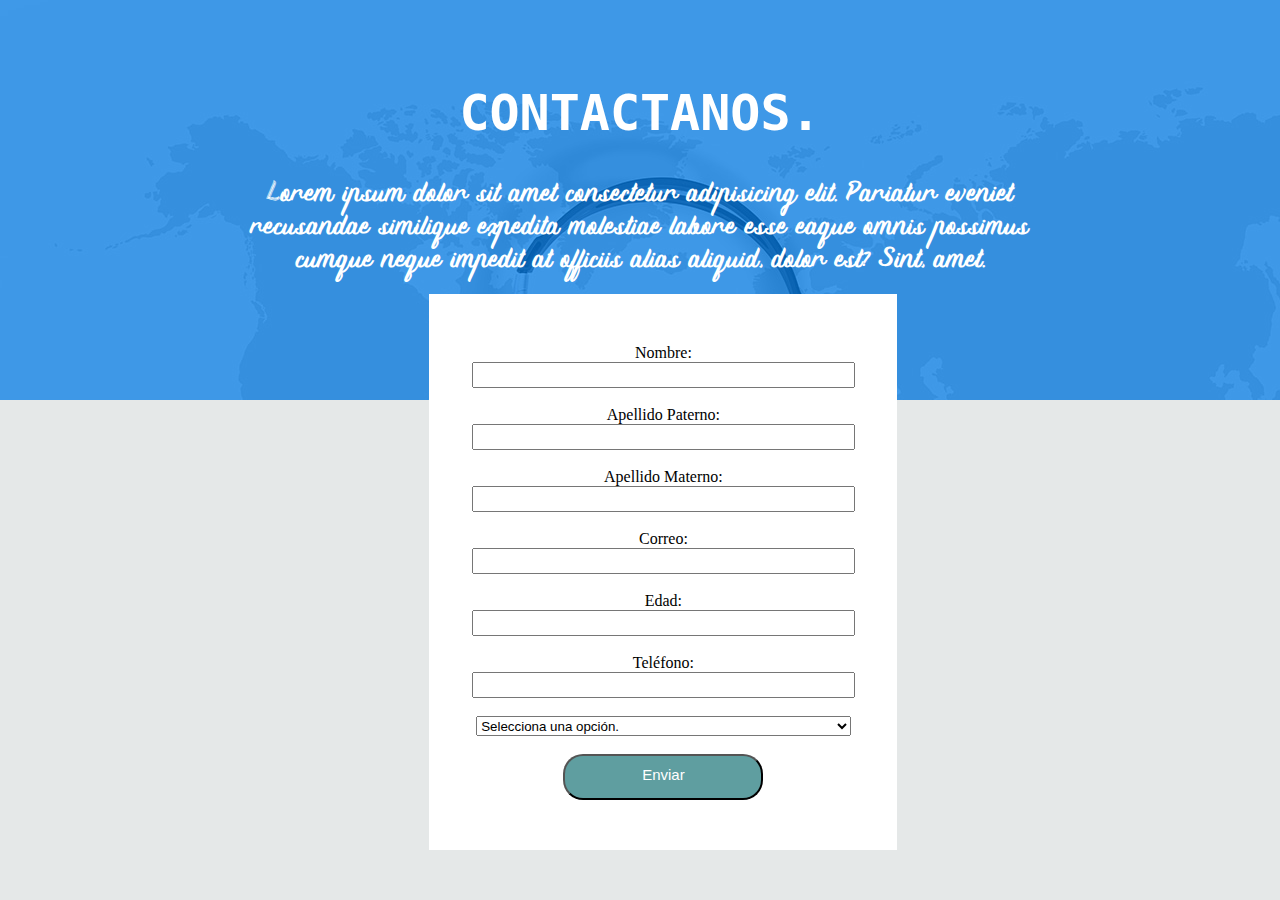
<file: practica1/index.html>
<!DOCTYPE html>
<html lang="es">
<head>
    <meta charset="UTF-8">
    <meta name="viewport" content="width=device-width, initial-scale=1.0">
    <meta http-equiv="X-UA-Compatible" content="ie=edge">
    <link rel="stylesheet" href="CSS/style.css">
    <title>Contáctanos</title>
</head>
<body>
    
    
    <div id="bannerContacto">
        <div id="fondoColor">
            <div id="content">
                <h1>CONTACTANOS.</h1>
            <h3>Lorem ipsum dolor sit amet consectetur adipisicing elit. Pariatur eveniet recusandae similique expedita molestiae labore esse eaque omnis possimus cumque neque impedit at officiis alias aliquid, dolor est? Sint, amet.
            </h3>  
            <div id="form">
            <form action="">
        
                    <label for="Nombre">Nombre: </label>
                    <br>
                    <input type="text" name="nombre" id="name" required="true"  class="inputUser">
                    <br>
                    <br>
                    <label for="AP">Apellido Paterno: </label>
                    <br>
                    <input type="text" name="AP" id="AP" required="true"  class="inputUser">
                    <br>
                    <br>
                    <label for="AM">Apellido Materno: </label>
                    <br>
                    <input type="text" name="AM" id="AM" required="true" class="inputUser">
                    <br>
                    <br>
                    <label for="email">Correo: </label>
                    <br>
                    <input type="email" name="email" id="email"  required="true">
                    <br>
                    <br>
                    <label for="E">Edad: </label>
                    <br>
                    <input type="text" name="E" id="E" required="true"  class="inputUser">
                    <br>
                    <br>
                    <label for="T">Teléfono: </label>
                    <br>
                    <input type="text" name="T" id="T" required="true" class="inputUser">
                    <br>
                    <br>
                    <select name="equipo" >
                        <option value="0">Selecciona una opción.</option>
                        <option value="1">América.</option>
                        <option value="2">Azul</option>
                        <option value="3">Santos</option>
                    </select>
                    <br>
                    <br>
                    
                    <button id="button">Enviar</button>
                
                   
                </form>
                </div>
        </div>
        
        </div>
        
    </div>
   <script src="js/scripts.js"></script>
    </body>
</html>
</file>
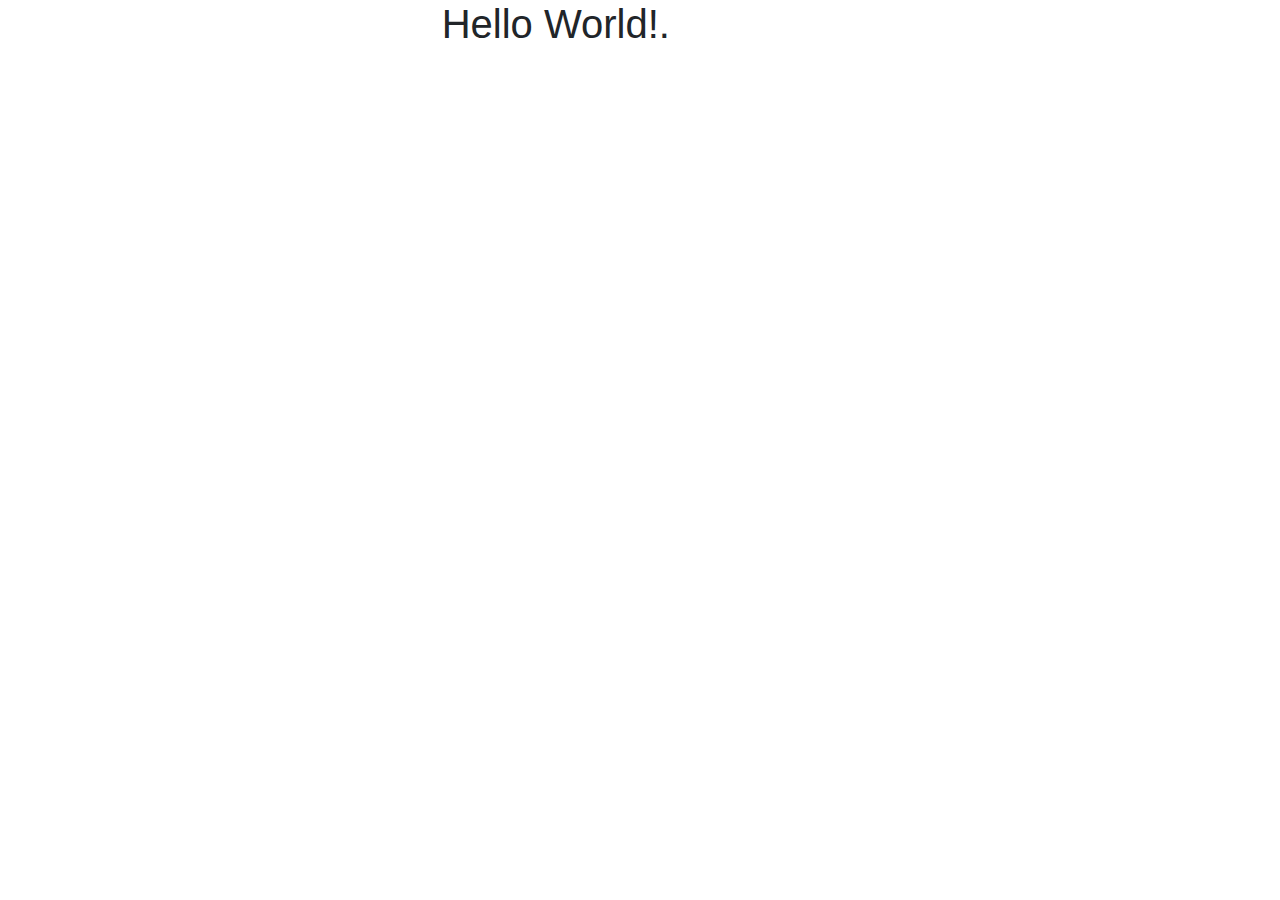
<file: practicajsjquery/index.html>
<!DOCTYPE html>
<html lang="es">
<head>
    <meta charset="UTF-8">
    <meta name="viewport" content="width=device-width, initial-scale=1.0">
    <meta http-equiv="X-UA-Compatible" content="ie=edge">

    <link rel="stylesheet" href="css/bootstrap.min.css">
    <title>JavaScript and JQuery</title>
</head>
<body>
    <div class="container-fluid">
        <div class="row">
            <div class="col-4 offset-4">
                    <h1>Hello World!.</h1>
            </div>
        </div>
    </div>

    <script src="js/JQuery-3-4-1.min.js"></script>
    <script src="js/bootstrap.min.js"></script>

    <script src="jsScripts/script.js"></script>
    
</body>
</html>
</file>
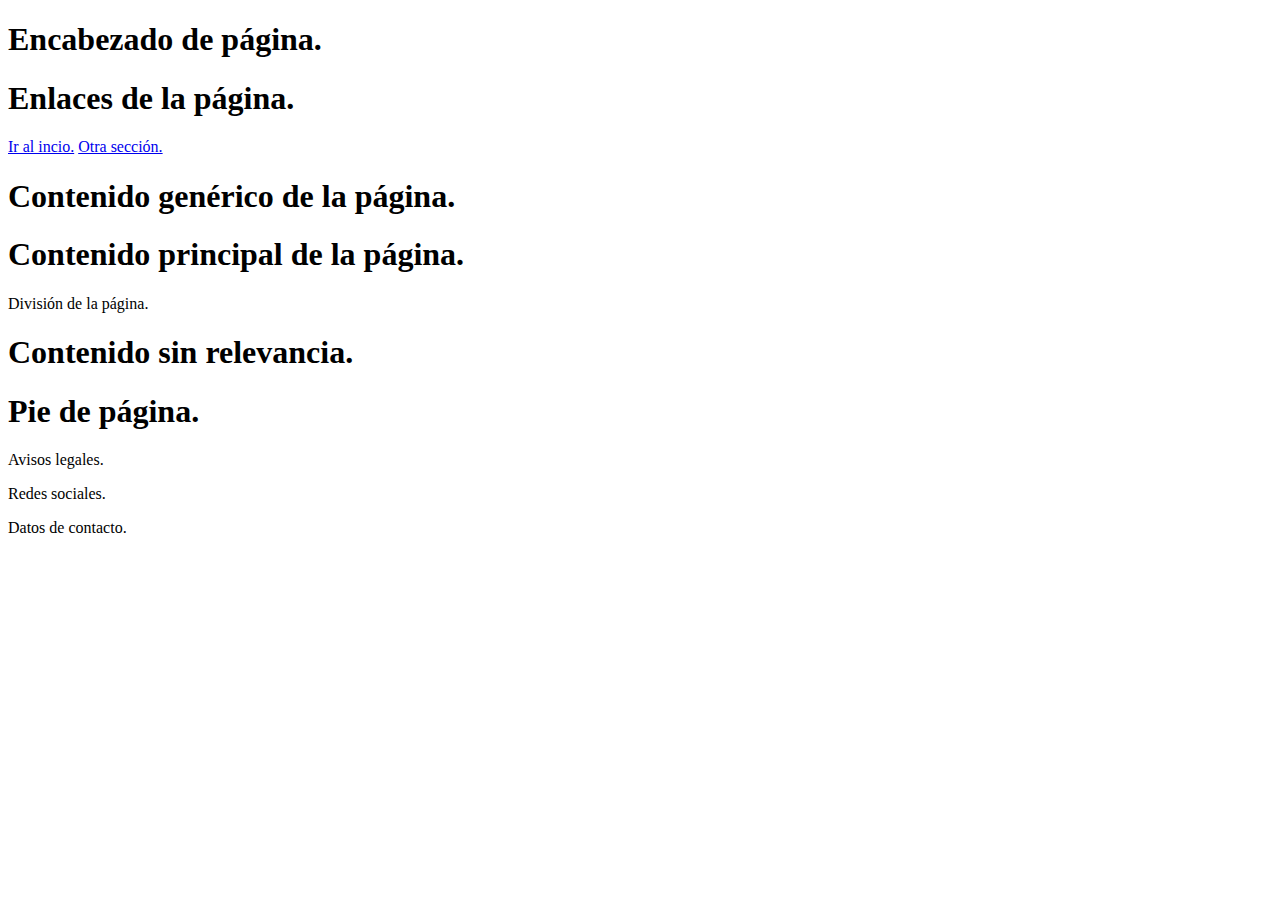
<file: inicio/estructura.html>
<!DOCTYPE html>
<html lang="es">
<head>
    <meta charset="UTF-8">
    <meta name="viewport" content="width=device-width, initial-scale=1.0">
    <meta http-equiv="X-UA-Compatible" content="ie=edge">
    <meta name="title" content="Título de la página."> 
    <meta name="description" content="Descripción de la página web.">
    <title>Estructura HTML 5</title>
</head>
<body>
    <header>
     <h1>Encabezado de página.</h1>
    </header>
    <nav>
        <h1>Enlaces de la página.</h1>
        <a href="index.html"> Ir al incio.</a>
        <a href="#">Otra sección.</a>
    </nav>
    <section>
        <h1>Contenido genérico de la página.</h1>
        <article>
            <h1>Contenido principal de la página.</h1>
        </article>
        <div>
            División de la página.
        </div>
    </section>
    <aside>
        <h1>Contenido sin relevancia.</h1>
    </aside>
    <footer>
        <h1>Pie de página.</h1>
        <p>Avisos legales.</p>
        <p>Redes sociales.</p>
        <p>Datos de contacto.</p>
    </footer>
    
</body>
</html>
</file>
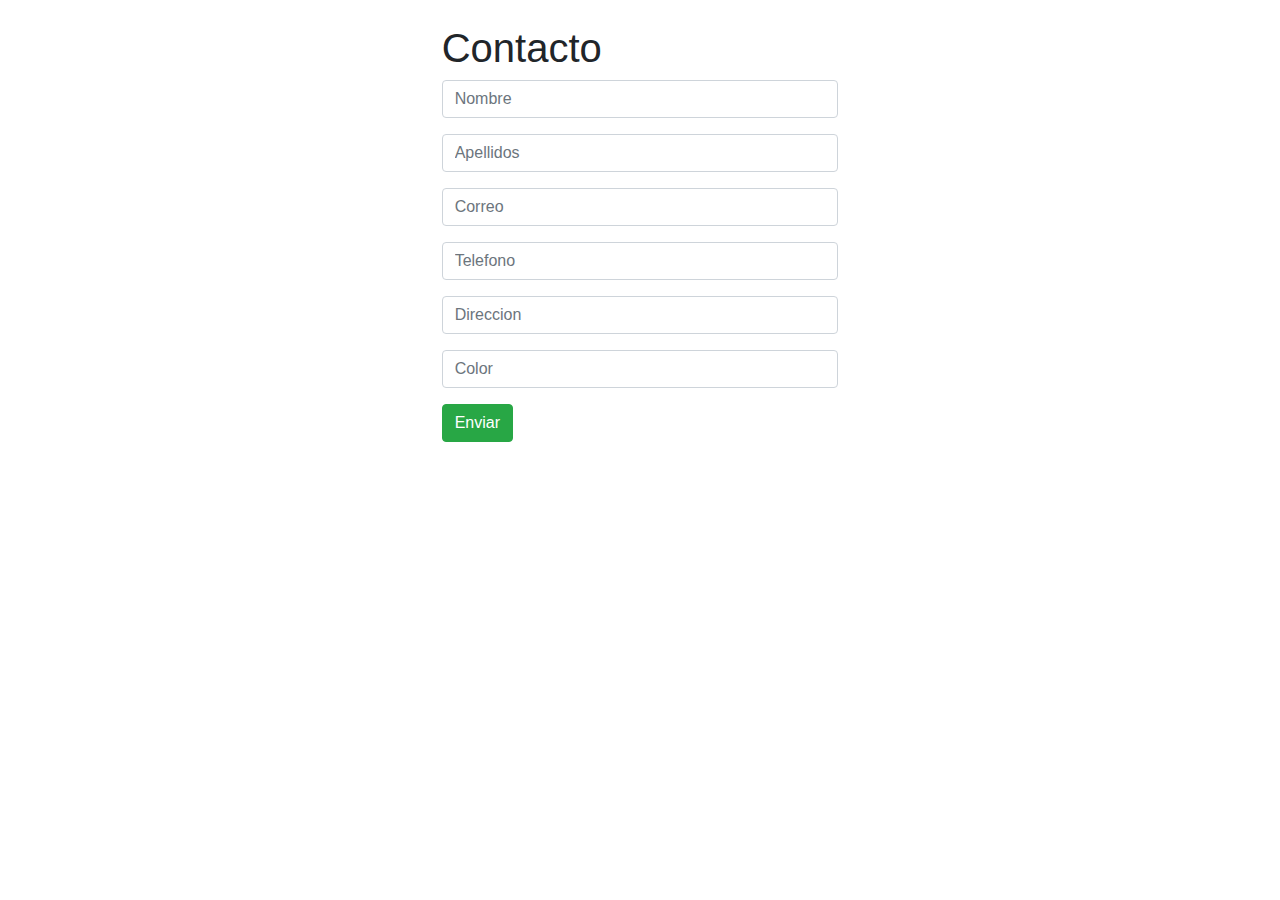
<file: practicajsjquery/contacto.html>
<!DOCTYPE html>
<html lang="es">
<head>
    <meta charset="UTF-8">
    <meta name="viewport" content="width=device-width, initial-scale=1.0">
    <meta http-equiv="X-UA-Compatible" content="ie=edge">

    <link rel="stylesheet" href="css/bootstrap.min.css">
    <title>Contacto</title>
</head>
<body>
        <div class="container-fluid">
                <div class="row">
                    <div class="col-4 offset-4">
        <form action="">
                <br>
              <h1>Contacto</h1>
                <div class="form-group">
                    
                    <input type="text" class="form-control" required placeholder="Nombre"> 
                </div>
                <div class="form-group">
                    
                    <input type="text" class="form-control" required placeholder="Apellidos"> 
                </div>
                
                <div class="form-group">
                    
                    <input type="email" class="form-control" required placeholder="Correo"> 
                </div>
                <div class="form-group">
                    
                    <input type="number" class="form-control" required placeholder="Telefono"> 
                </div>
                <div class="form-group">
                    
                    <input type="text" class="form-control" required placeholder="Direccion"> 
                </div>
                <div class="form-group">
                    
                    <input type="text" class="form-control" required placeholder="Color"> 
                </div>
                <div class="form-group">
                    <button class="btn btn-success">Enviar</button>
               
            </form>
            </div>
            </div>
            </div>
            
            <script src="js/JQuery-3-4-1.min.js"></script>
    <script src="js/bootstrap.min.js"></script>
</body>
</html>
</file>
<file: practica1/CSS/style.css>
body{
    height: 100%;
    width: 100%;
    margin: 0px;
    background-color: #E5E8E8;
}
#bannerContacto{
    height: 400px;
    background-image: url('../img/fondo-contacto.jpg');
    text-align: center;
}
#fondoColor{
    height: 100%;
    width: 100%;
    background-color: rgba(4, 124, 230, 0.748);
}
#content{
    text-align: center;
    color: white;
    padding-top: 50px;
    padding-left: 250px;
    padding-right: 250px;

}
#form{
    
    align-items: center;
    padding-top: 50px;
    padding-bottom: 50px;
    background-color: white;
    color: black;
    margin-left: 23%;
    width: 60%;
    margin-top: -10px;
}
#form:hover{
    
    box-shadow: 2px 2px 10px black;

}
h1{
    font-family: monospace;
    font-size: 50px;
}
@font-face{
    font-family: "Premside";
    src: url("../fonts/Premside.otf");
}
h3{
    font-family: Premside;
    font-size: 30px;
}
#button{
    height: 35px;
    width: 200px;
    background-color: cadetblue;
    color: white;
    border-radius: 20px;
    font-size: 15px;
    text-align: center;
    display: inline-block;
    padding-bottom: 32px;
    padding-top: 10px;
    }
#button:hover{
    background: -webkit-linear-gradient(left, rgba(179,220,237,1) 0%, rgba(41,184,229,1) 50%, rgba(188,224,238,1) 100%);

}
select{
    width: 80%;
    height: 20px;
}
input{
    width: 80%;
    height: 20px;
}
</file>
